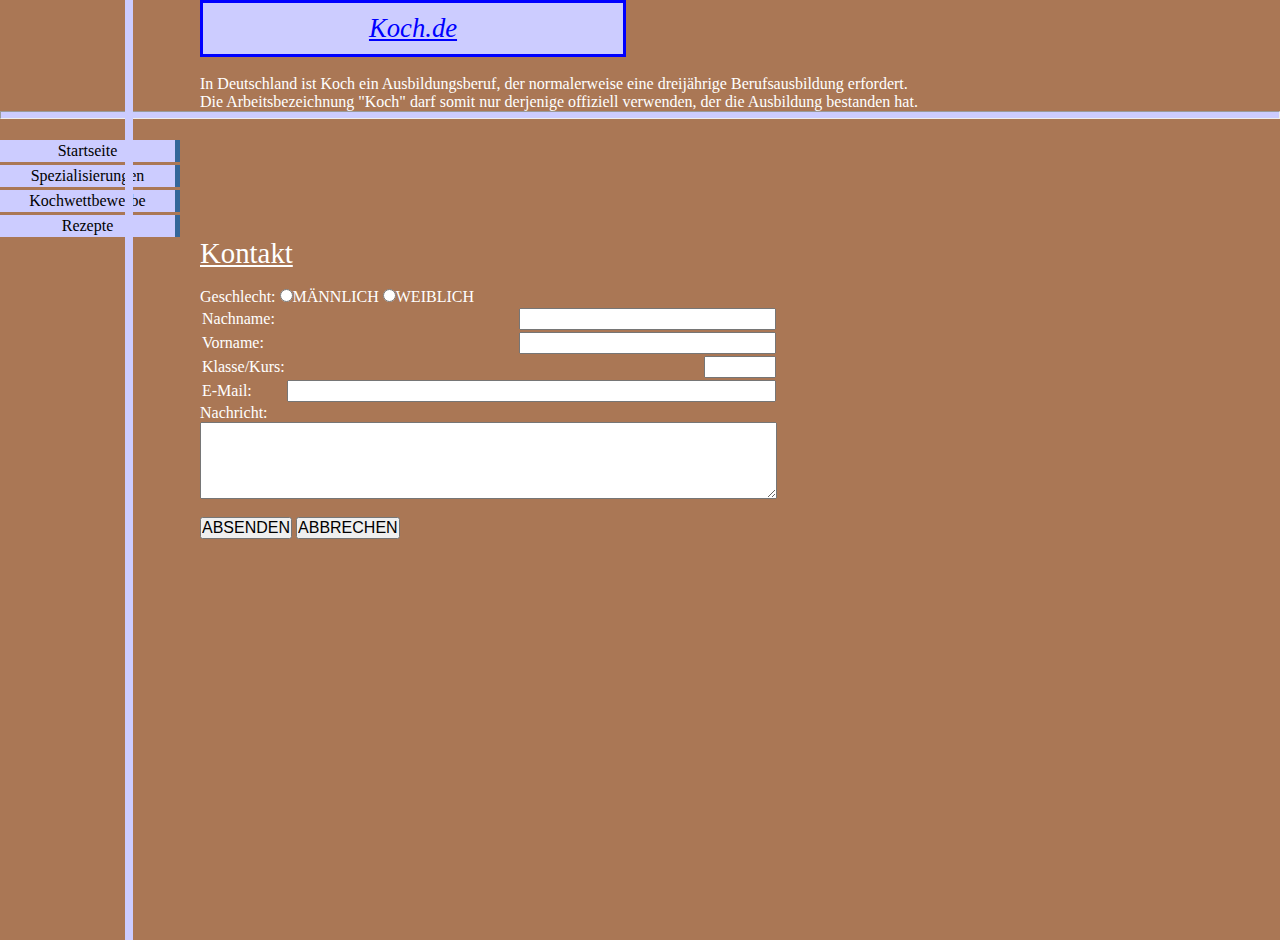
<file: Kontakt.html>
<html>
<head>
<LINK HREF="basisWSKoch.css" REL="stylesheet" TYPE="text/css" MEDIA ="all">
<title>
Koch.de
</title>
</head>
<body>
<div ID = "Kopf">
    <div ID = "ueberschrift">
        <h1 CLASS="uberschrift"> Koch.de </h1>
    </div>
    <br>
    <div ID = "anfangstext">
        <b>In Deutschland ist Koch ein Ausbildungsberuf, der normalerweise eine dreij&auml;hrige Berufsausbildung erfordert. <br>
        Die Arbeitsbezeichnung &quot;Koch&quot; darf somit nur derjenige offiziell verwenden, der die Ausbildung bestanden hat.</b>
    </div>
</div>
<hr ID = "hr">
<br>
<div ID = "menu">
    <a href = "index.html">Startseite</a>
    <a href = "Spezial.html">Spezialisierungen</a>
    <a href = "Wett.html">Kochwettbewerbe</a>
    <a href = "Rezepte.html">Rezepte</a>
</div>
<div class="vl"></div>
<div ID = "Inhalt">

<form action = "mailto:tom_alexander.arnold@wbgym.de" method = "post" enctype = "text/plain">

<h1>Kontakt</h1>
<br>
Geschlecht:
<input type = "radio" name = "GESCHLECHT" value = "maennlich">M&Auml;NNLICH
<input type = "radio" name = "GESCHLECHT" value = "weiblich">WEIBLICH
<br>
<table>
<tr>
<td>Nachname:</td>
<td><div style="text-align:right;"><input name="NACHNAME" size="25"></div></td>
</tr><tr>
<td>Vorname:</td>
<td><div style="text-align:right;"><input name="NACHNAME" size="25"></div></td>
</tr><tr>
<td>Klasse/Kurs:</td>
<td><div style="text-align:right;"><input name="KLASSE" size="5"></div></td>
</tr><tr>
<td>E-Mail:</td>
<td><div style="text-align:right;"><input name="KLASSE" size="50"></div></td>
</tr>
</table>
Nachricht:
<br>
<textarea name="NACHRICHT" rows="5" cols="70">
</textarea>
<br>
<br>
<div ID = "FORM">
    <input type = "submit" value = "ABSENDEN">
    <input type = "reset" value = "ABBRECHEN">
</div>
</div>
</body>
</html>
</file>
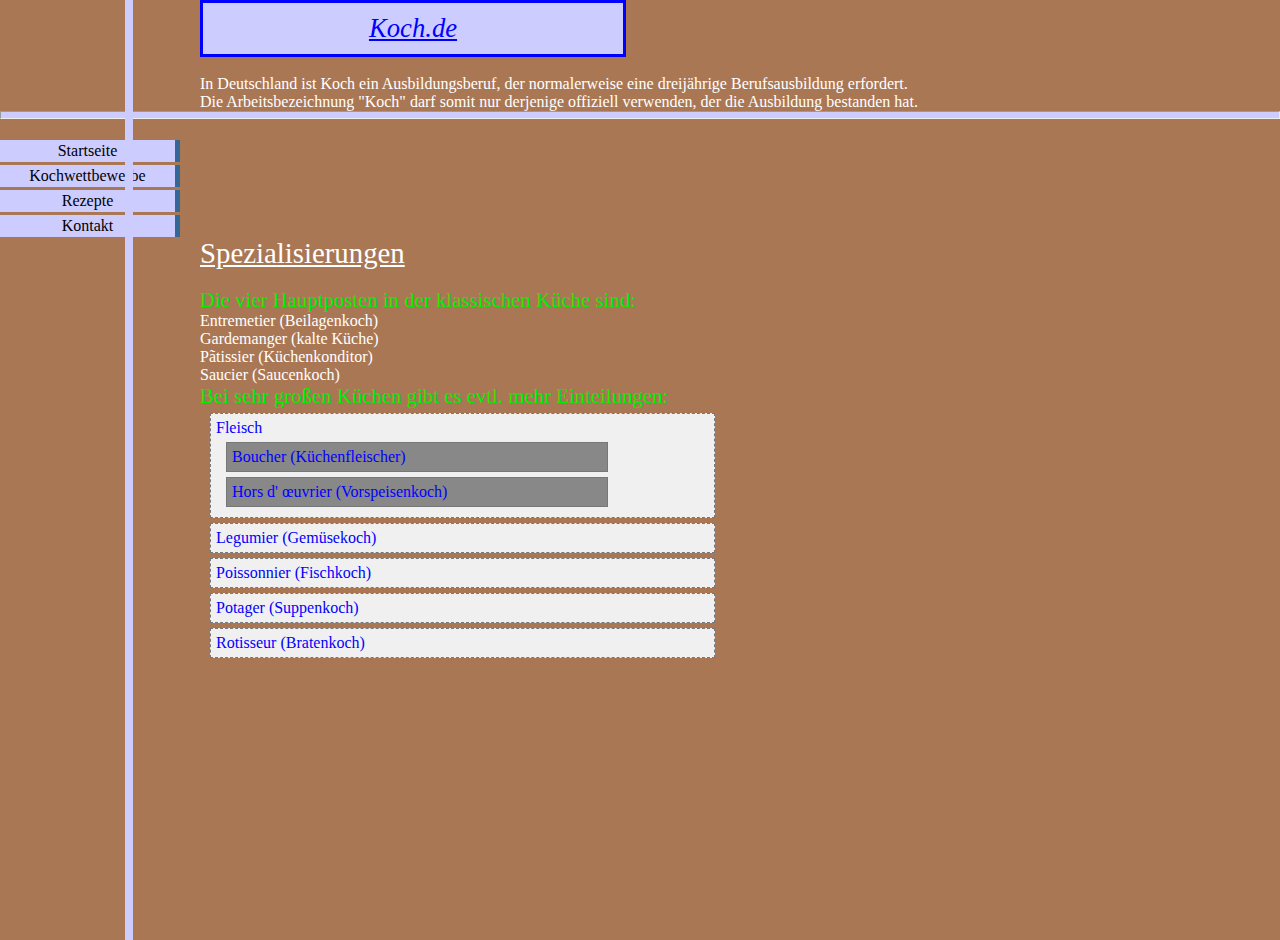
<file: Spezial.html>
<html>
<head>
<LINK HREF="basisWSKoch.css" REL="stylesheet" TYPE="text/css" MEDIA ="all">
<title>
Koch.de
</title>
</head>
<body>
<div ID = "Kopf">
    <div ID = "ueberschrift">
        <h1 CLASS="uberschrift"> Koch.de </h1>
    </div>
    <br>
    <div ID = "anfangstext">
        <b>In Deutschland ist Koch ein Ausbildungsberuf, der normalerweise eine dreij&auml;hrige Berufsausbildung erfordert. <br>
        Die Arbeitsbezeichnung &quot;Koch&quot; darf somit nur derjenige offiziell verwenden, der die Ausbildung bestanden hat.</b>
    </div>
</div>
<hr ID = "hr">
<br>
<div ID = "menu">
    <a href = "index.html">Startseite</a>
    <a href = "Wett.html">Kochwettbewerbe</a>
    <a href = "Rezepte.html">Rezepte</a>
    <a href = "Kontakt.html">Kontakt</a>
</div>
<div class="vl"></div>
<div ID = "Inhalt">

<h1>Spezialisierungen</h1>

<br>
<h3>Die vier Hauptposten in der klassischen K&uuml;che sind:</h3>
<ol>
<li>Entremetier (Beilagenkoch)
<li>Gardemanger (kalte K&uuml;che)
<li>P&atilde;tissier (K&uuml;chenkonditor)
<li>Saucier (Saucenkoch)
</ol>

<h3>Bei sehr gro&szlig;en K&uuml;chen gibt es evtl. mehr Einteilungen:</h3>
<ol class="liste">
<li>Fleisch
<ol class="variante">
<li>Boucher (K&uuml;chenfleischer)</li>
<li>Hors d&#39 &oelig;uvrier (Vorspeisenkoch)</li>
</ol>
</li>
<li>Legumier (Gem&uuml;sekoch)
<li>Poissonnier (Fischkoch)
<li>Potager (Suppenkoch)
<li>Rotisseur (Bratenkoch)</li>
</ol>

</div>
</body>
</html>
</file>
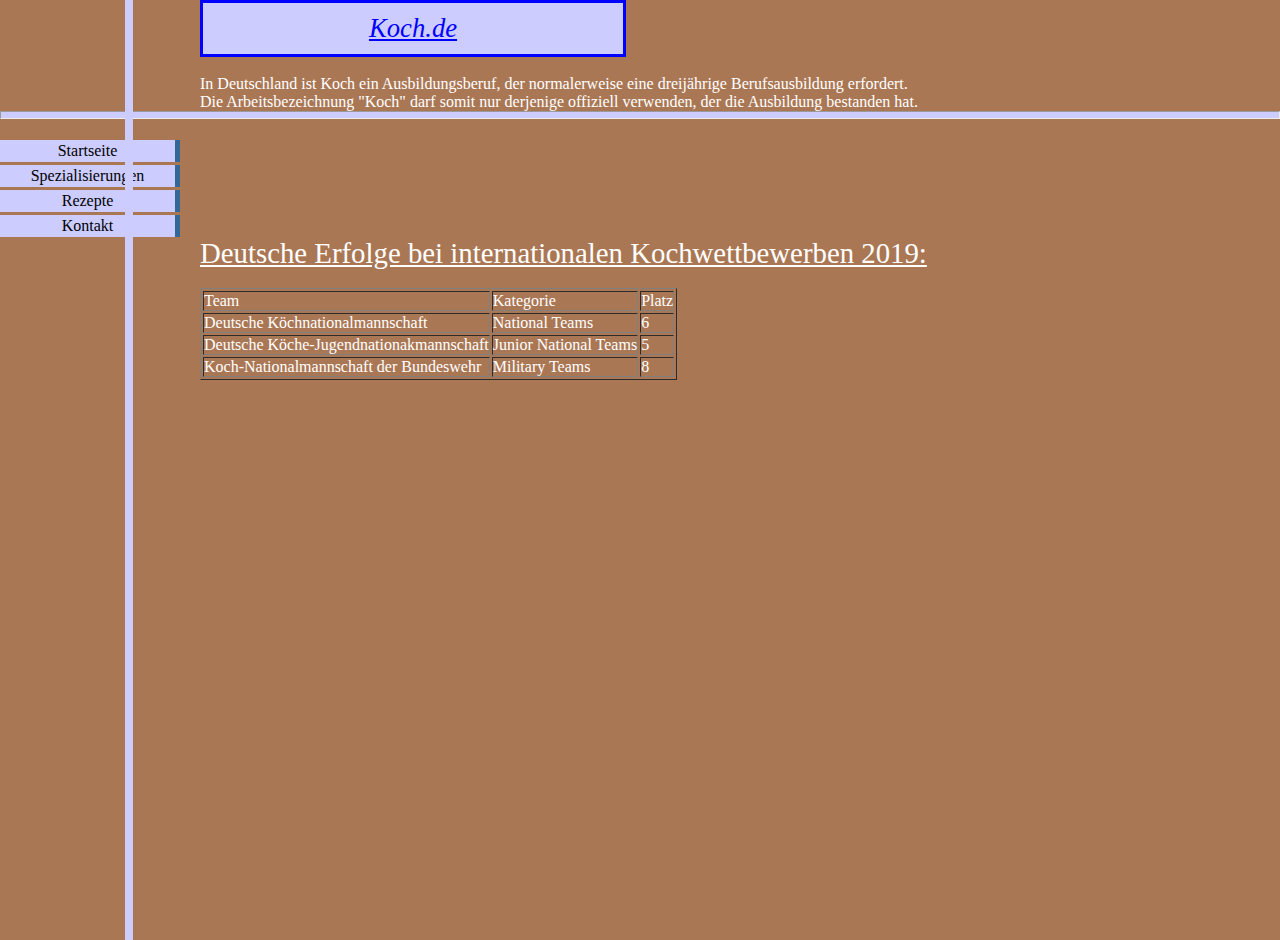
<file: Wett.html>
<html>
<head>
<LINK HREF="basisWSKoch.css" REL="stylesheet" TYPE="text/css" MEDIA ="all">
<title>
Koch.de
</title>
</head>
<body>
<div ID = "Kopf">
    <div ID = "ueberschrift">
        <h1 CLASS="uberschrift"> Koch.de </h1>
    </div>
    <br>
    <div ID = "anfangstext">
        <b>In Deutschland ist Koch ein Ausbildungsberuf, der normalerweise eine dreij&auml;hrige Berufsausbildung erfordert. <br>
        Die Arbeitsbezeichnung &quot;Koch&quot; darf somit nur derjenige offiziell verwenden, der die Ausbildung bestanden hat.</b>
    </div>
</div>
<hr ID = "hr">
<br>
<div ID = "menu">
    <a href = "index.html">Startseite</a>
    <a href = "Spezial.html">Spezialisierungen</a>
    <a href = "Rezepte.html">Rezepte</a>
    <a href = "Kontakt.html">Kontakt</a>
</div>
<div class="vl"></div>
<div ID = "Inhalt">

<h1>Deutsche Erfolge bei internationalen Kochwettbewerben 2019:</h1>
<br>
<table border=1>
<tr>
<td>
Team
</td>
<td>
Kategorie
</td>
<td>
Platz
</td>
</tr>
<tr>
<td>
Deutsche K&ouml;chnationalmannschaft
</td>
<td>
National Teams
</td>
<td>
6
</td>
</tr><tr>
<td>
Deutsche K&ouml;che-Jugendnationakmannschaft
</td>
<td>
Junior National Teams
</td>
<td>
5
</td>
</tr><tr>
<td>
Koch-Nationalmannschaft der Bundeswehr
</td>
<td>
Military Teams
</td>
<td>
8
</td>
</tr>
</table>

</div>
</body>
</html>
</file>
<file: basisWSKoch.css>
/*---CSS RESET---*/
* {                    /* Sternselektor (Universalselektor) wählt alle HTML-Elemente aus */
    padding: 0;            /* Innenabstand */ 
    margin: 0;             /* Außenabstand */
    font-size: 100%;       /* Schriftgröße */
    font-weight: normal;   /* Schriftdicke */
}                      /* ==> alle Abstände auf Standard */

ul,                    /* ungeordnete Liste */
ol {                   /* geordnete Liste */
    list-style: none;      /* kein Listenstil */
}

img,                   /* Bilder */
a img {                /* Bilder verlinkt */
    border: none;          /* kein Rahmen */
}

/*---Schrift und Größe---*/

body {
    background-color: #AA7755;
    color: #ffffff;
    text-align: center;
}
table, th, td {
    border-collapse: separate;
}
h1 {
    font-size: 180%;
    color: "lightblue";
    text-decoration: underline;
}
h2, h3 {
    font-size: 130%;
    color: #00ee00
}
.uberschrift {
    text-align:center;
    font-size:20pt;
    color: blue;
    font-style:italic;
    width:400px;
    padding:10px;
    border:3px solid blue;
    background-color: #ccccff;
}

#ueberschrift {
    margin-left: 200px;
    margin-right: 50px;
    text-align: justify;
}

#anfangstext {
    margin-left: 200px;
    margin-right: 50px;
    text-align: justify;
}

.liste {
    width: 50%;
    margin: 0;
    padding: 0;
}
.liste li {
    list-style: none;
    margin: 5px 0 5px 10px;
    padding: 5px;
    border: 1px dashed #777777;
    background-color: #f0f0f0;
    color:  blue;
}

.variante li {
    width: 75%;
    margin: 5px 0 5px 10px;
    padding: 5px;
    border: 1px solid #777777;
    background: #888888;
}

/*#Kopf {
	background-color: #e2e7ed;
}*/

#Inhalt {
	background-color: transparent;
}

#Fuss p {
	font-size: 90%;
	text-align: center;
}

#menu {
    width: 180px;
}

#menu a {
    background-color: #ccccff;
    border-right: 5px solid #336699;
    color: black;
    display: block;
    margin-top: 3px;
    padding-top: 2px;
    padding-right: 5px;
    padding-left: 5px;
    padding-bottom: 2px;
    text-decoration: none;
}

#menu a: hover {
    background-color: #ffff99;
    border-right: 4px solid #ff0000;
    color: #dd0000;
}

#Inhalt {
    margin-left: 200px;
    margin-right: 50px;
    text-align: justify;
}

.vl {
    border-left: 6px solid #ccccff;
    height: 940px;
    position: absolute;
    left: 10%;
    margin-left: -3px;
    top: 0;
    background-color: #ccccff;
    width: 2px;
}

#hr {
    height: 6px;
    color: #ccccff;
    background-color: #ccccff;
}
</file>
